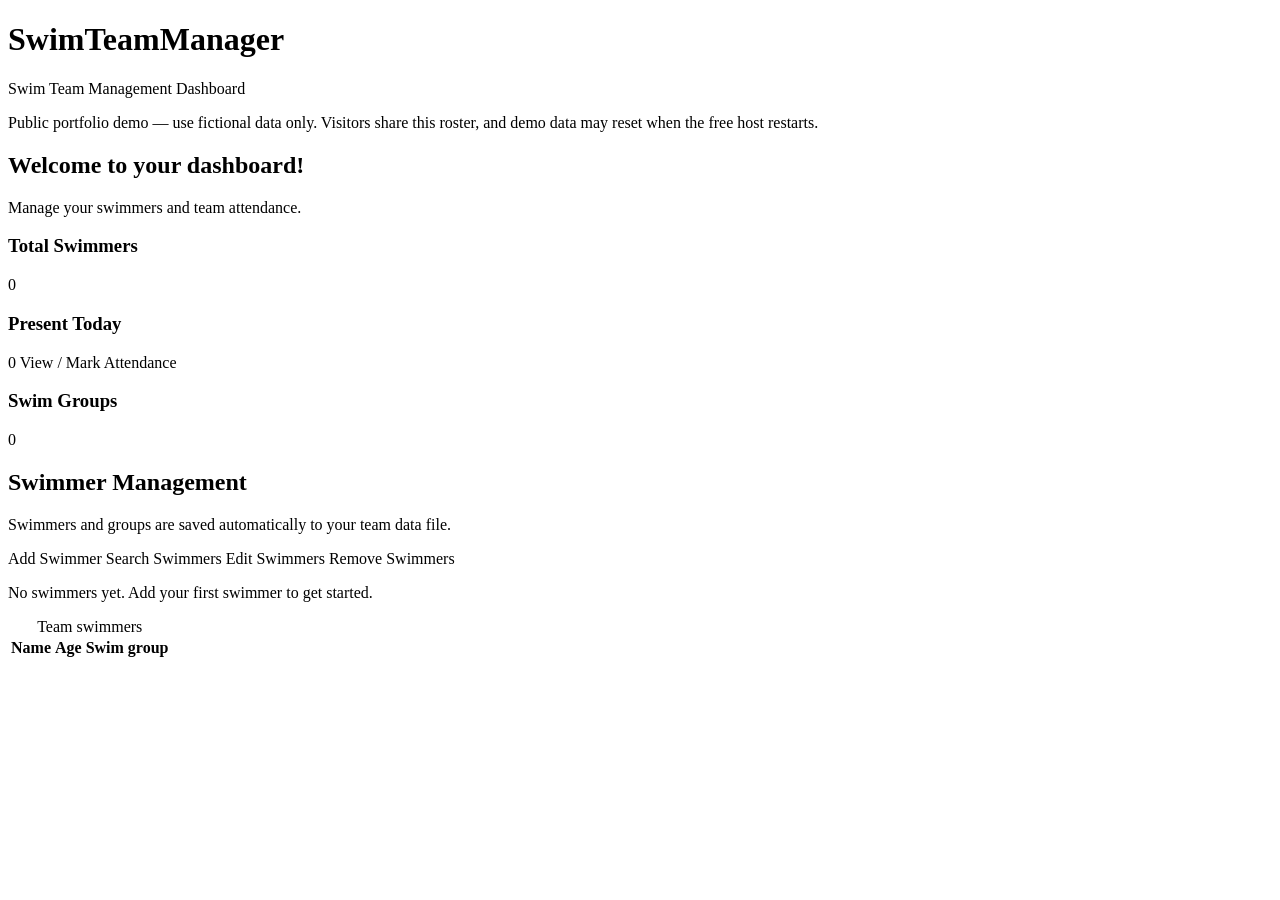
<file: SwimTeamManagerWeb/src/main/resources/templates/index.html>
<!DOCTYPE html>
<html lang="en" xmlns:th="http://www.thymeleaf.org">
<head>
    <meta charset="UTF-8">
    <meta name="viewport" content="width=device-width, initial-scale=1.0">
    <title>SwimTeamManager</title>
    <link rel="stylesheet" th:href="@{/css/style.css}">
</head>
<body>
    <header>
        <h1>SwimTeamManager</h1>
        <p>Swim Team Management Dashboard</p>
    </header>

    <main class="container">
        <p th:if="${@environment.getProperty('spring.profiles.active', '') == 'demo'}" role="note">Public portfolio demo — use fictional data only. Visitors share this roster, and demo data may reset when the free host restarts.</p>
        <div class="welcome">
            <h2>Welcome to your dashboard!</h2>
            <p>Manage your swimmers and team attendance.</p>
        </div>

        <div class="cards">
            <div class="card">
                <h3>Total Swimmers</h3>
                <a class="number count-link" th:href="@{/swimmers}" aria-label="View all swimmers" th:text="${swimmers.size()}">0</a>
            </div>

            <div class="card">
                <h3>Present Today</h3>
                <a class="number count-link" th:href="@{/attendance}" aria-label="View and mark attendance" th:text="${presentToday}">0</a>
                <a class="card-link" th:href="@{/attendance}">View / Mark Attendance</a>
            </div>

            <div class="card">
                <h3>Swim Groups</h3>
                <div class="number" th:text="${groupCount}">0</div>
            </div>
        </div>

        <div class="section">
            <h2>Swimmer Management</h2>
            <p>Swimmers and groups are saved automatically to your team data file.</p>
            <nav class="form-actions" aria-label="Swimmer management">
                <a class="button" th:href="@{/swimmers/new}">Add Swimmer</a>
                <a class="button" th:href="@{/swimmers/search}">Search Swimmers</a>
                <a class="button" th:href="@{/swimmers/edit}">Edit Swimmers</a>
                <a class="button" th:href="@{/swimmers/remove}">Remove Swimmers</a>
            </nav>
            <p class="swimmer-list" th:if="${swimmers.isEmpty()}">No swimmers yet. Add your first swimmer to get started.</p>
            <div class="swimmer-list table-scroll" th:unless="${swimmers.isEmpty()}">
                <table>
                    <caption>Team swimmers</caption>
                    <thead>
                        <tr><th scope="col">Name</th><th scope="col">Age</th><th scope="col">Swim group</th></tr>
                    </thead>
                    <tbody>
                        <tr th:each="swimmer : ${swimmers}">
                            <td th:text="${swimmer.name}"></td>
                            <td th:text="${swimmer.age}"></td>
                            <td th:text="${swimmer.group}"></td>
                        </tr>
                    </tbody>
                </table>
            </div>
        </div>
    </main>
</body>
</html>
</file>
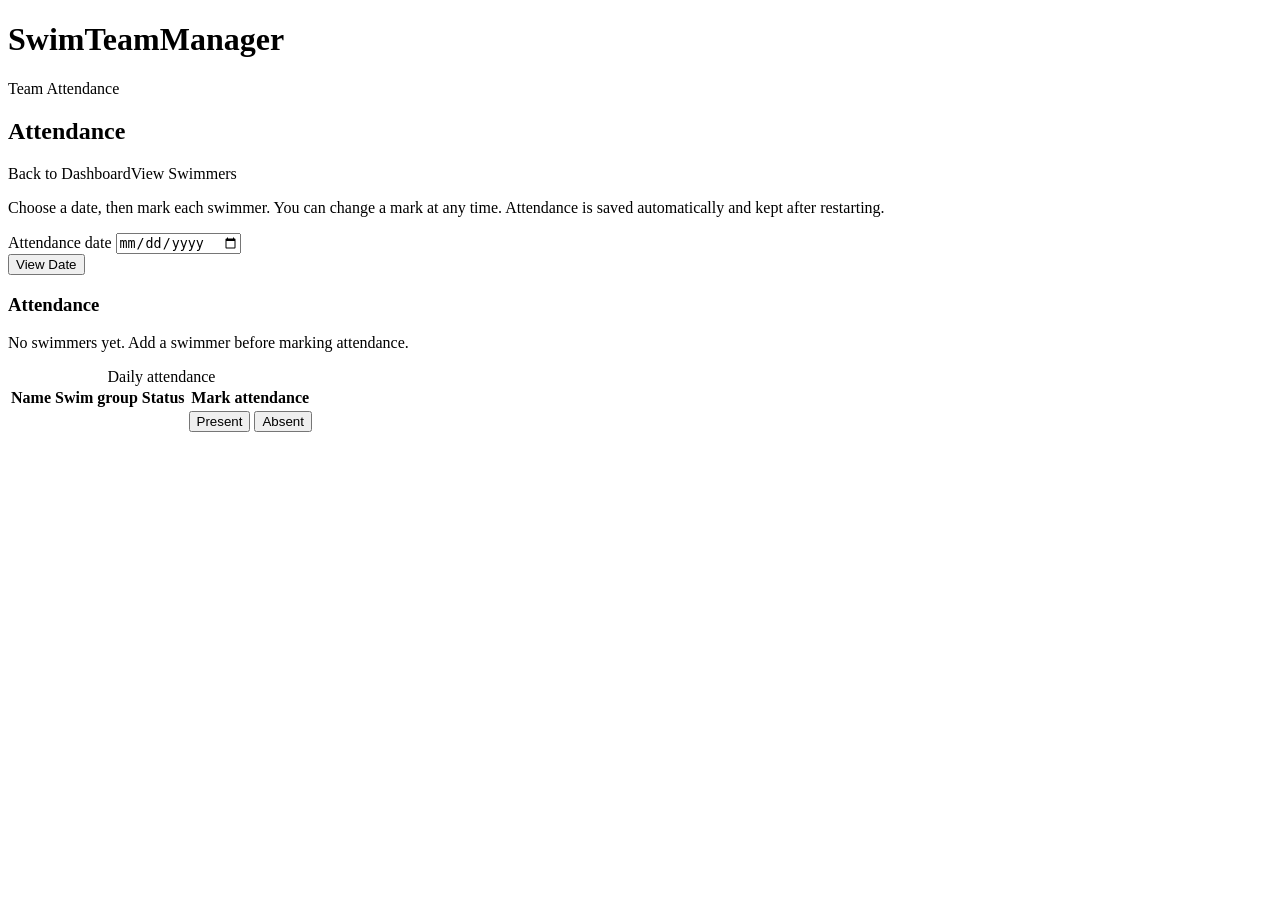
<file: SwimTeamManagerWeb/src/main/resources/templates/attendance.html>
<!DOCTYPE html>
<html lang="en" xmlns:th="http://www.thymeleaf.org">
<head>
    <meta charset="UTF-8">
    <meta name="viewport" content="width=device-width, initial-scale=1.0">
    <title>Attendance | SwimTeamManager</title>
    <link rel="stylesheet" th:href="@{/css/style.css}">
</head>
<body>
    <header><h1>SwimTeamManager</h1><p>Team Attendance</p></header>
    <main class="container">
        <section class="section">
            <h2>Attendance</h2>
            <nav class="form-actions" aria-label="Page navigation">
                <a th:href="@{/}">Back to Dashboard</a><a th:href="@{/swimmers}">View Swimmers</a>
            </nav>
            <p>Choose a date, then mark each swimmer. You can change a mark at any time. Attendance is saved automatically and kept after restarting.</p>
            <form th:action="@{/attendance}" method="get" class="form-actions">
                <div class="form-field">
                    <label for="date">Attendance date</label>
                    <input id="date" name="date" type="date" th:value="${date}" required>
                </div>
                <button type="submit">View Date</button>
            </form>
            <h3 th:text="|Attendance for ${date}|">Attendance</h3>
            <p th:text="|Present: ${presentCount} · Absent: ${absentCount} · Not marked: ${swimmers.size() - records.size()}|"></p>
            <p role="status" th:if="${message}" th:text="${message}"></p>
            <p class="form-error" role="alert" th:if="${error}" th:text="${error}"></p>
            <p th:if="${swimmers.isEmpty()}">No swimmers yet. <a th:href="@{/swimmers/new}">Add a swimmer</a> before marking attendance.</p>
            <div class="table-scroll" th:unless="${swimmers.isEmpty()}">
                <table>
                    <caption>Daily attendance</caption>
                    <thead><tr><th scope="col">Name</th><th scope="col">Swim group</th><th scope="col">Status</th><th scope="col">Mark attendance</th></tr></thead>
                    <tbody><tr th:each="swimmer : ${swimmers}">
                        <th scope="row" th:text="${swimmer.name}"></th>
                        <td th:text="${swimmer.group}"></td>
                        <td th:text="${records.containsKey(swimmer.id) ? (records.get(swimmer.id).name() == 'PRESENT' ? 'Present' : 'Absent') : 'Not marked'}"></td>
                        <td>
                            <form th:action="@{/attendance}" method="post" class="form-actions">
                                <input type="hidden" name="date" th:value="${date}">
                                <input type="hidden" name="swimmerId" th:value="${swimmer.id}">
                                <button type="submit" name="status" value="PRESENT" th:aria-label="|Mark ${swimmer.name} present|">Present</button>
                                <button type="submit" name="status" value="ABSENT" th:aria-label="|Mark ${swimmer.name} absent|">Absent</button>
                            </form>
                        </td>
                    </tr></tbody>
                </table>
            </div>
        </section>
    </main>
</body>
</html>
</file>
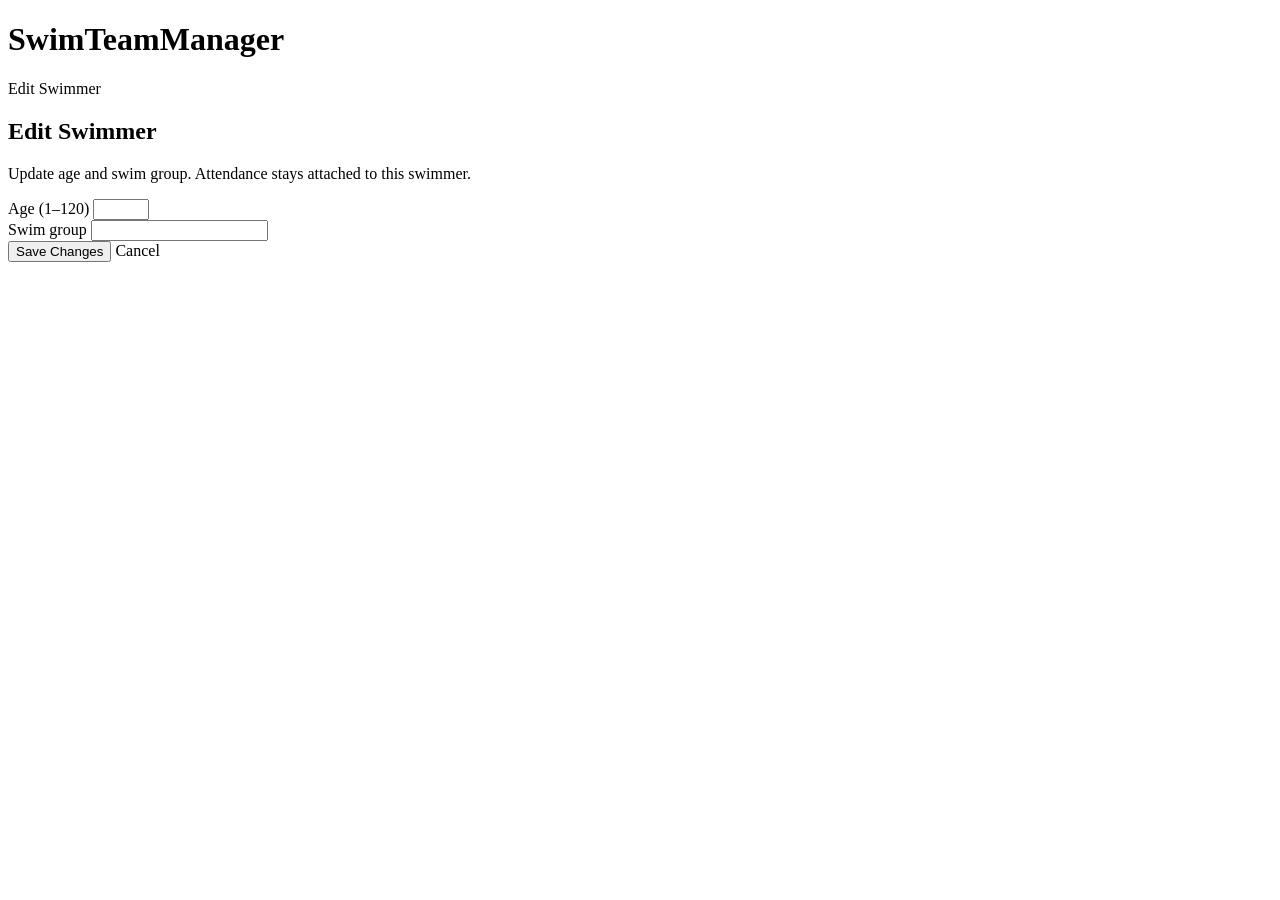
<file: SwimTeamManagerWeb/src/main/resources/templates/swimmer-edit.html>
<!DOCTYPE html>
<html lang="en" xmlns:th="http://www.thymeleaf.org">
<head>
    <meta charset="UTF-8">
    <meta name="viewport" content="width=device-width, initial-scale=1.0">
    <title>Edit Swimmer | SwimTeamManager</title>
    <link rel="stylesheet" th:href="@{/css/style.css}">
</head>
<body>
    <header><h1>SwimTeamManager</h1><p>Edit Swimmer</p></header>
    <main class="container form-container">
        <section class="section">
            <h2 th:text="|Edit ${swimmer.name}|">Edit Swimmer</h2>
            <p>Update age and swim group. Attendance stays attached to this swimmer.</p>
            <p role="alert" class="form-error" th:if="${error}" th:text="${error}"></p>
            <form method="post" th:action="@{/swimmers/{id}/edit(id=${swimmer.id})}">
                <div class="form-field">
                    <label for="age">Age (1–120)</label>
                    <input id="age" name="age" type="number" min="1" max="120" step="1" th:value="${age}" required>
                </div>
                <div class="form-field">
                    <label for="group">Swim group</label>
                    <input id="group" name="group" type="text" th:value="${group}" required>
                </div>
                <div class="form-actions">
                    <button type="submit">Save Changes</button>
                    <a th:href="@{/swimmers}">Cancel</a>
                </div>
            </form>
        </section>
    </main>
</body>
</html>
</file>
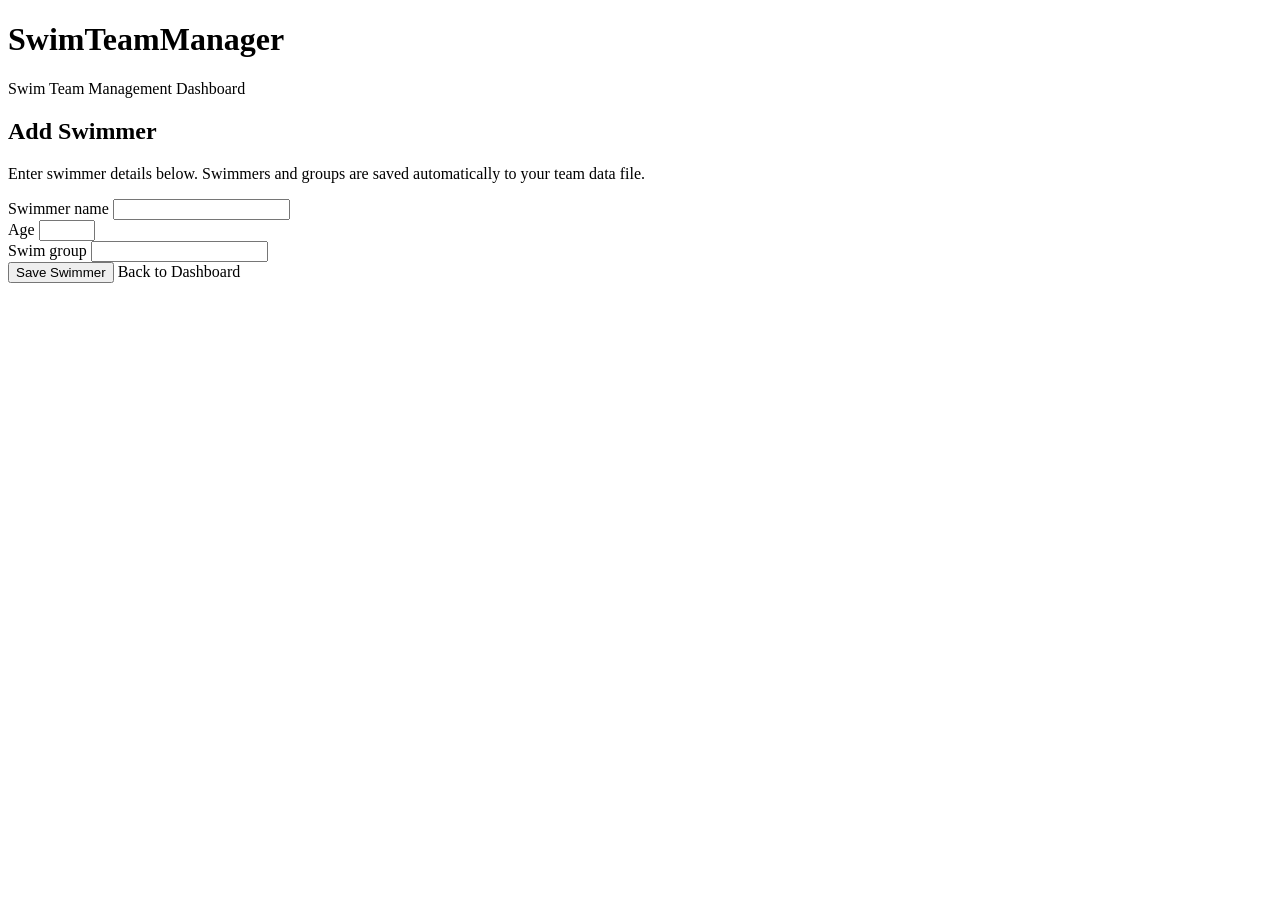
<file: SwimTeamManagerWeb/src/main/resources/templates/swimmer-form.html>
<!DOCTYPE html>
<html lang="en" xmlns:th="http://www.thymeleaf.org">
<head>
    <meta charset="UTF-8">
    <meta name="viewport" content="width=device-width, initial-scale=1.0">
    <title>Add Swimmer | SwimTeamManager</title>
    <link rel="stylesheet" th:href="@{/css/style.css}">
</head>
<body>
    <header>
        <h1>SwimTeamManager</h1>
        <p>Swim Team Management Dashboard</p>
    </header>

    <main class="container form-container">
        <section class="section" aria-labelledby="form-title">
            <h2 id="form-title">Add Swimmer</h2>
            <p id="form-note">Enter swimmer details below. Swimmers and groups are saved automatically to your team data file.</p>
            <p class="form-error" role="alert" th:if="${error}" th:text="${error}"></p>

            <form th:action="@{/swimmers}" method="post" aria-describedby="form-note">
                <div class="form-field">
                    <label for="name">Swimmer name</label>
                    <input type="text" id="name" name="name" th:value="${name}" autocomplete="name" required>
                </div>

                <div class="form-field">
                    <label for="age">Age</label>
                    <input type="number" id="age" name="age" th:value="${age}" min="1" max="120" step="1" required>
                </div>

                <div class="form-field">
                    <label for="group">Swim group</label>
                    <input type="text" id="group" name="group" th:value="${group}" required>
                </div>

                <div class="form-actions">
                    <button type="submit">Save Swimmer</button>
                    <a th:href="@{/}">Back to Dashboard</a>
                </div>
            </form>
        </section>
    </main>
</body>
</html>
</file>
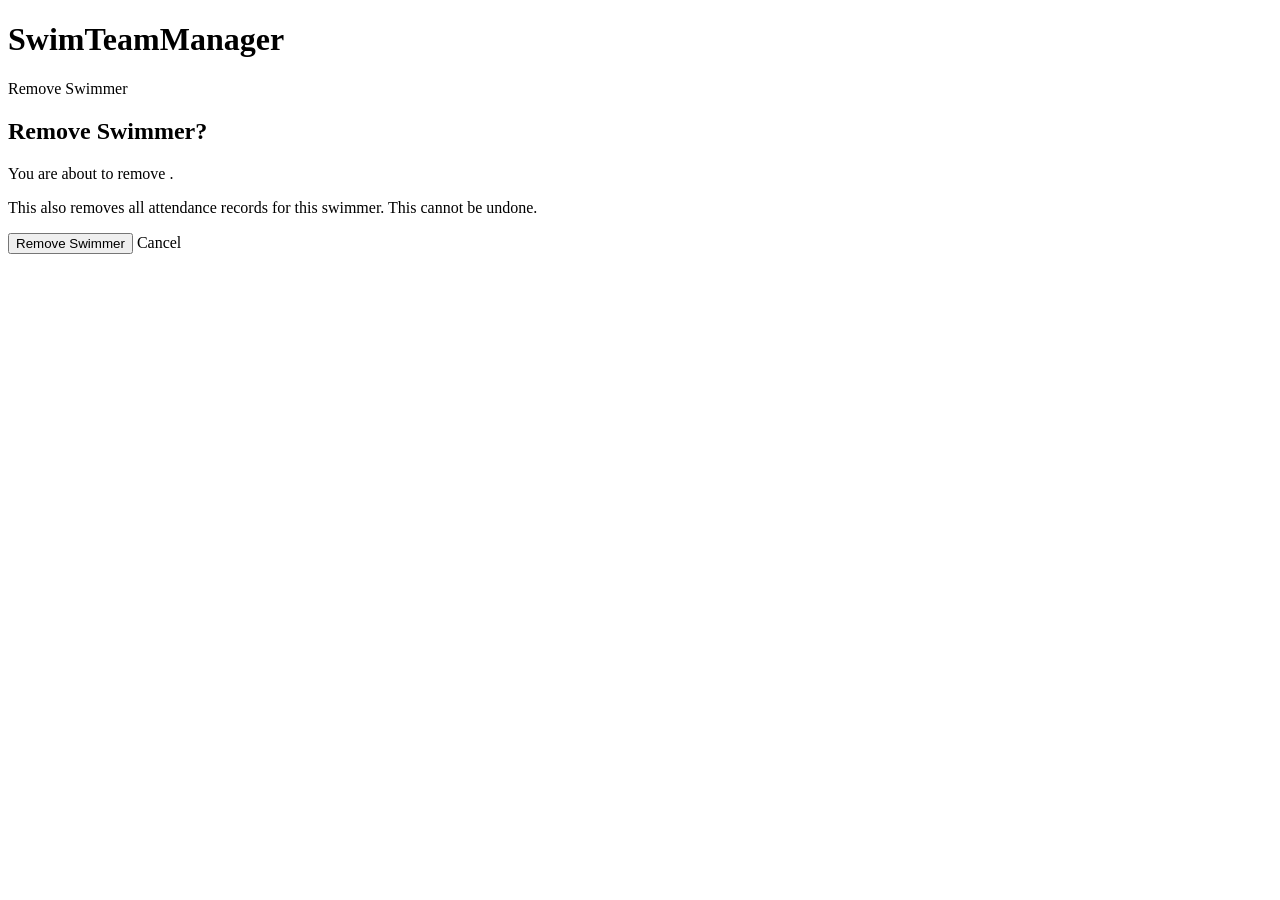
<file: SwimTeamManagerWeb/src/main/resources/templates/swimmer-remove.html>
<!DOCTYPE html>
<html lang="en" xmlns:th="http://www.thymeleaf.org">
<head>
    <meta charset="UTF-8">
    <meta name="viewport" content="width=device-width, initial-scale=1.0">
    <title>Remove Swimmer | SwimTeamManager</title>
    <link rel="stylesheet" th:href="@{/css/style.css}">
</head>
<body>
    <header><h1>SwimTeamManager</h1><p>Remove Swimmer</p></header>
    <main class="container form-container">
        <section class="section">
            <h2>Remove Swimmer?</h2>
            <p>You are about to remove <strong th:text="${swimmer.name}"></strong>.</p>
            <p th:text="|Age: ${swimmer.age} · Group: ${swimmer.group}|"></p>
            <p>This also removes all attendance records for this swimmer. This cannot be undone.</p>
            <form method="post" th:action="@{/swimmers/{id}/remove(id=${swimmer.id})}" class="form-actions">
                <button type="submit">Remove Swimmer</button>
                <a th:href="@{/swimmers}">Cancel</a>
            </form>
        </section>
    </main>
</body>
</html>
</file>
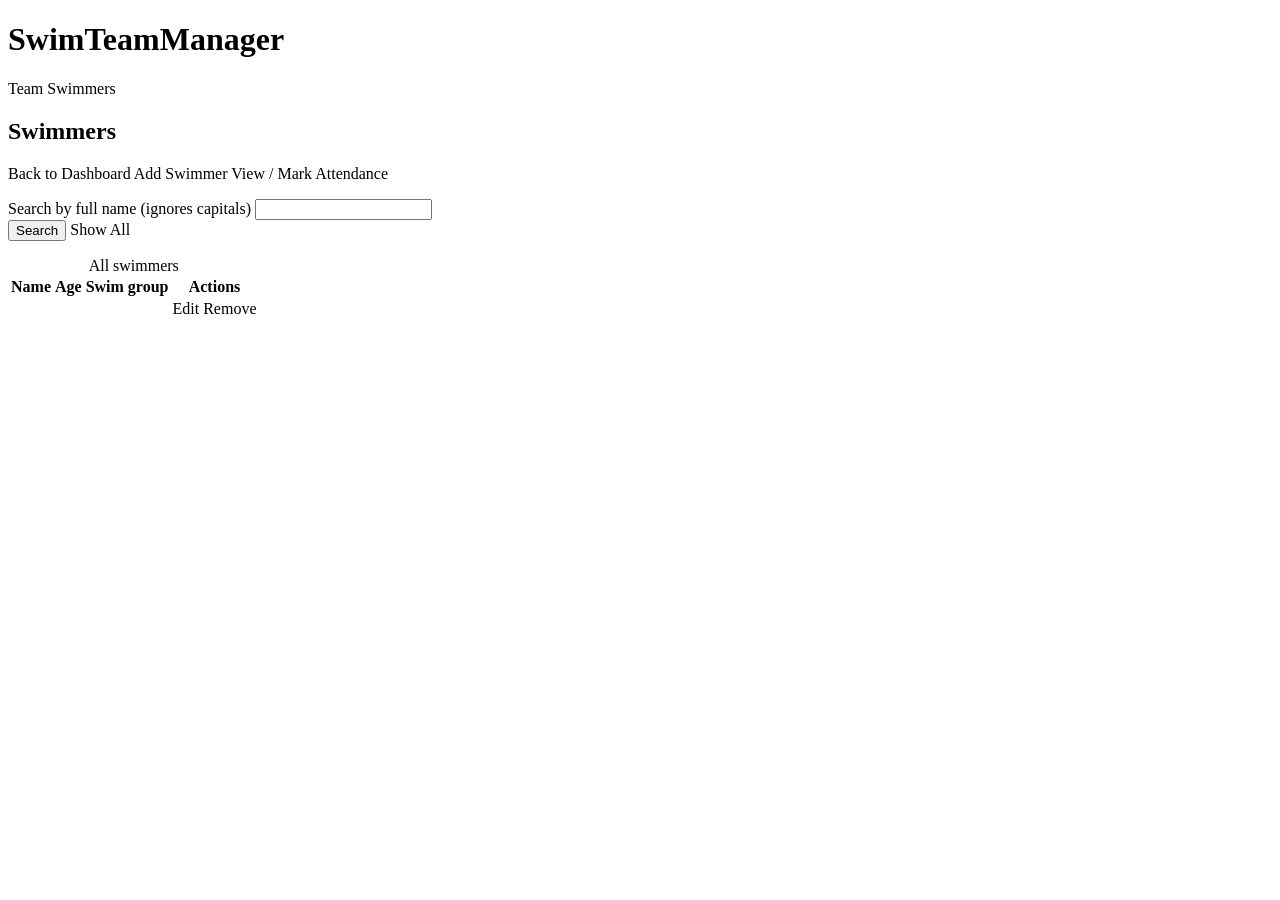
<file: SwimTeamManagerWeb/src/main/resources/templates/swimmers.html>
<!DOCTYPE html>
<html lang="en" xmlns:th="http://www.thymeleaf.org">
<head>
    <meta charset="UTF-8">
    <meta name="viewport" content="width=device-width, initial-scale=1.0">
    <title>Swimmers | SwimTeamManager</title>
    <link rel="stylesheet" th:href="@{/css/style.css}">
</head>
<body>
    <header><h1>SwimTeamManager</h1><p>Team Swimmers</p></header>
    <main class="container">
        <section class="section">
            <h2 th:text="${mode == 'search' ? 'Search Swimmers' : (mode == 'edit' ? 'Edit Swimmers' : (mode == 'remove' ? 'Remove Swimmers' : 'Swimmers'))}">Swimmers</h2>
            <nav class="form-actions" aria-label="Page navigation">
                <a th:href="@{/}">Back to Dashboard</a>
                <a class="button" th:href="@{/swimmers/new}">Add Swimmer</a>
                <a th:href="@{/attendance}">View / Mark Attendance</a>
            </nav>
            <p role="status" th:if="${message}" th:text="${message}"></p>
            <form th:if="${mode == 'search' or mode == 'all'}" class="form-actions swimmer-list" th:action="${mode == 'search'} ? @{/swimmers/search} : @{/swimmers}" method="get">
                <div class="form-field">
                    <label for="search">Search by full name (ignores capitals)</label>
                    <input id="search" name="search" type="search" th:value="${search}">
                </div>
                <button type="submit">Search</button>
                <a th:href="${mode == 'search'} ? @{/swimmers/search} : @{/swimmers}">Show All</a>
            </form>
            <p th:if="${swimmers.isEmpty()}" th:text="${#strings.isEmpty(#strings.trim(search)) ? 'No swimmers yet. Add a swimmer to get started.' : 'No swimmers found with that name.'}"></p>
            <div class="table-scroll swimmer-list" th:unless="${swimmers.isEmpty()}">
                <table>
                    <caption>All swimmers</caption>
                    <thead><tr><th scope="col">Name</th><th scope="col">Age</th><th scope="col">Swim group</th><th scope="col" th:if="${mode != 'search'}">Actions</th></tr></thead>
                    <tbody><tr th:each="swimmer : ${swimmers}">
                        <td th:text="${swimmer.name}"></td>
                        <td th:text="${swimmer.age}"></td>
                        <td th:text="${swimmer.group}"></td>
                        <td th:if="${mode != 'search'}"><div class="form-actions">
                            <a th:if="${mode == 'edit' or mode == 'all'}" th:href="@{/swimmers/{id}/edit(id=${swimmer.id})}" th:aria-label="|Edit ${swimmer.name}|">Edit</a>
                            <a th:if="${mode == 'remove' or mode == 'all'}" th:href="@{/swimmers/{id}/remove(id=${swimmer.id})}" th:aria-label="|Remove ${swimmer.name}|">Remove</a>
                        </div></td>
                    </tr></tbody>
                </table>
            </div>
        </section>
    </main>
</body>
</html>
</file>
